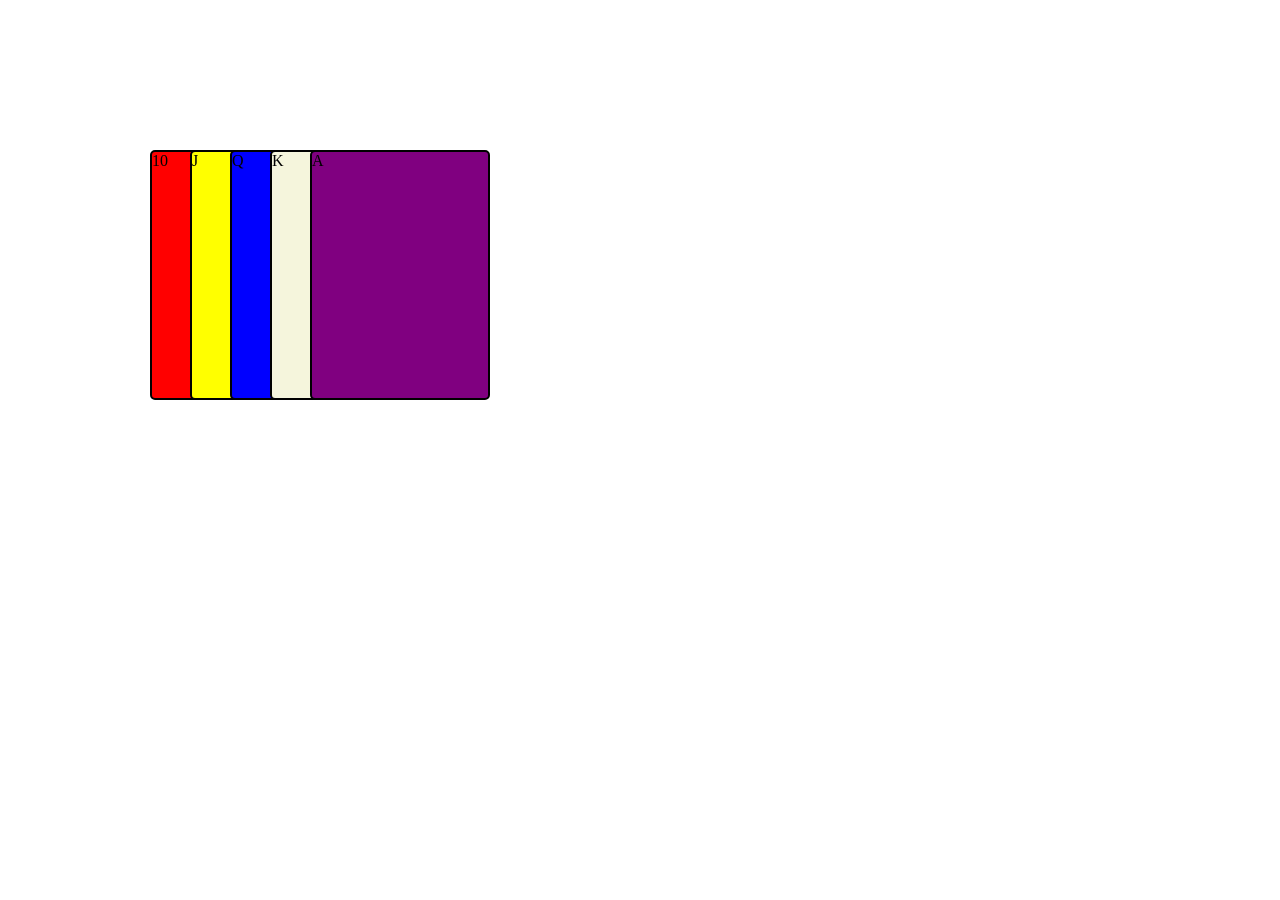
<file: diagonal/index.html>
<!DOCTYPE html>
<html lang="en">

<head>
    <meta charset="UTF-8">
    <meta name="viewport" content="width=device-width, initial-scale=1.0">
    <meta http-equiv="X-UA-Compatible" content="ie=edge">
    <title>Document</title>
    <link rel="stylesheet" href="index.css" type="text/css" />
</head>

<body>
    <div class="container">
        <div class="cards1">10</div>
        <div class="cards2">J</div>
        <div class="cards3">Q</div>
        <div class="cards4">K</div>
        <div class="cards5">A</div>
    </div>
</body>

</html>
</file>
<file: diagonal/index.css>
*{
    margin: 0;
    padding: 0;
    box-sizing: border-box;
}
.container{
    width: 100%;
    height: 400px;
    margin: 50px auto;
}
.cards1{
    width: 180px;
    height: 250px;
    border: 2px solid black;
    border-radius: 5px;
    left: 150px;
    top: 150px;
    background-color: red;
    position: absolute;
    z-index: 1;
}
.cards2{
     width: 180px;
    height: 250px;
    border: 2px solid black;
    border-radius: 5px;
    left: 190px;
    top: 150px;
    background-color: yellow;
    position: absolute;
    z-index: 2;
}
.cards3{
    width: 180px;
    height: 250px;
    border: 2px solid black;
    border-radius: 5px;
    left: 230px;
    top: 150px;
    background-color: blue;
    position: absolute;
    z-index: 3;
}
.cards4{
     width: 180px;
    height: 250px;
    border: 2px solid black;
    border-radius: 5px;
    left: 270px;
    top: 150px;
    background-color: beige;
    position: absolute;
    z-index: 4;
}
.cards5{
     width: 180px;
    height: 250px;
    border: 2px solid black;
    border-radius: 5px;
    left: 310px;
    top: 150px;
    background-color: purple;
    position: absolute;
    z-index: 5;
}
.cards6{
     width: 180px;
    height: 250px;
    border: 2px solid black;
    border-radius: 5px;
    left: 350px;
    top: 150px;
    background-color: grey;
    position: absolute;
    z-index: 6;
}
</file>
